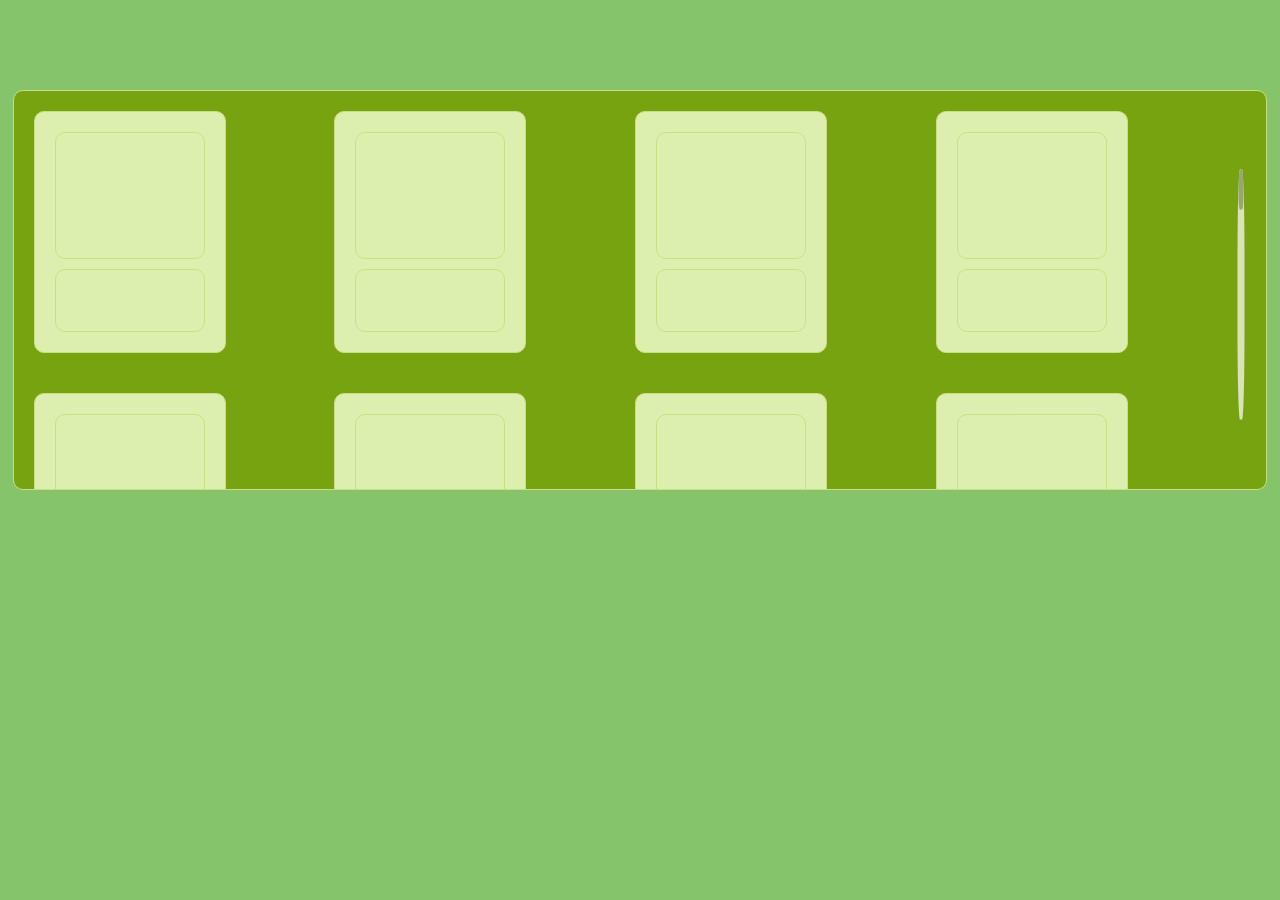
<file: customer-shop.html>
<html>

<head>
    <link rel="icon" type="image/png" href="images/green-j.png">
    <link href='css/objects.css' rel='stylesheet'>
</head>

<body>

     <div class='card frame' id='frame'>

        <input 
            class='scroller'
            id='frame scroll'
            type='range' 
            min='0' max='100' value='0' >
        </input>

        <div class='card img'>
            <div class='card'></div>
            <div class='card'></div>
        </div>

        <div class='card img'>
            <div class='card'></div>
            <div class='card'></div>
        </div>

        <div class='card img'>
            <div class='card'></div>
            <div class='card'></div>
        </div>

        <div class='card img'>
            <div class='card'></div>
            <div class='card'></div>
        </div>

        <div class='card img'>
            <div class='card'></div>
            <div class='card'></div>
        </div>

        <div class='card img'>
            <div class='card'></div>
            <div class='card'></div>
        </div>

        <div class='card img'>
            <div class='card'></div>
            <div class='card'></div>
        </div>
    
    <script src='js/customer-shop.js'></script>
</body>

</html>
</file>
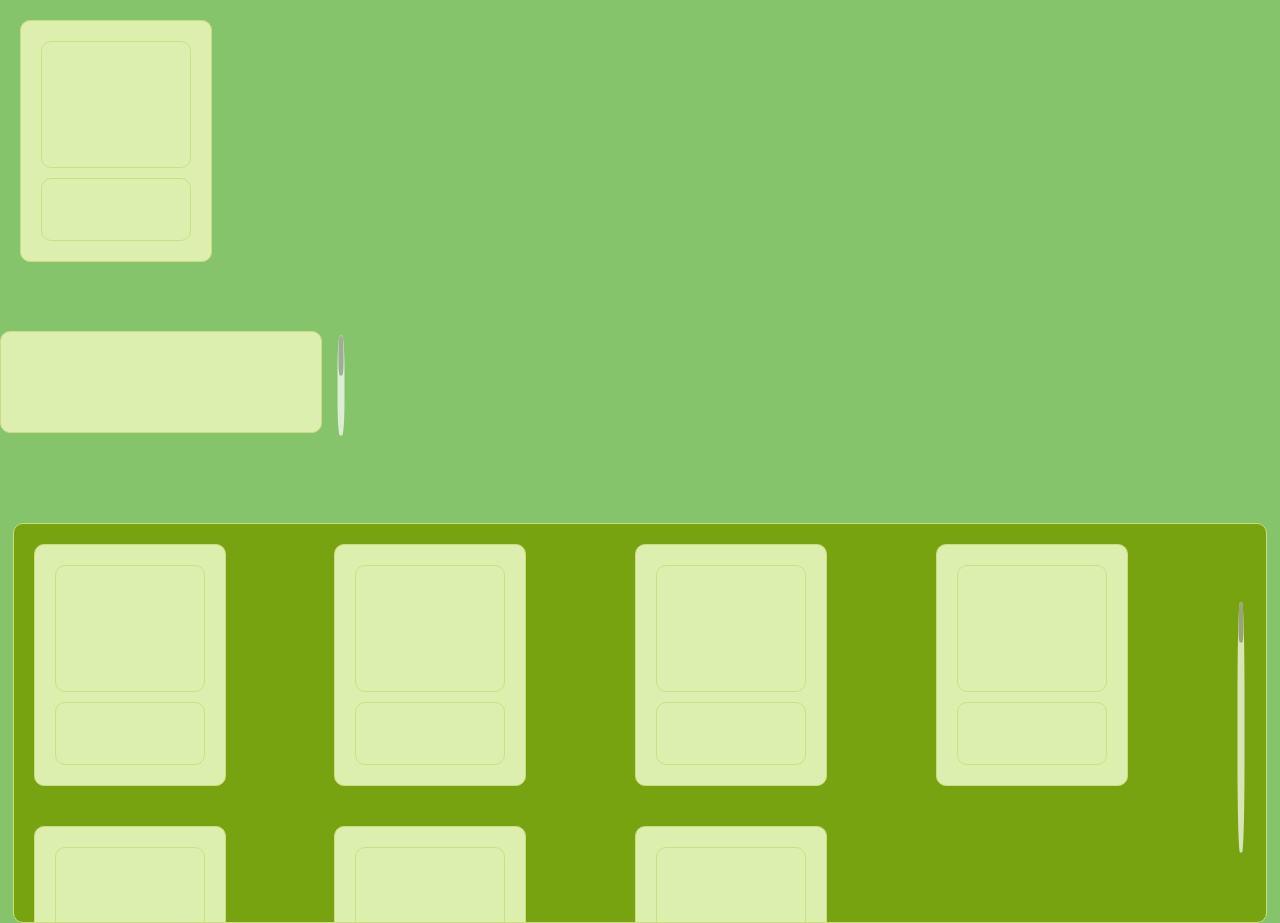
<file: objects.html>
<html>

<head>
    <link rel="icon" type="image/png" href="images/green-j.png">
    <link href='css/objects.css' rel='stylesheet'>
</head>

<body class='debug'>


    <div class='card img'>
        <div class='card'></div>
        <div class='card'></div>
    </div>

    <div class='card slider item'>
        <input 
            class='scroller'
            type='range' 
            min='0' max='100' value='0' >
        </input>
    </div>

<!--  -->
    <div class='card frame'>

        <input 
            class='scroller'
            id='frame scroll'
            type='range' 
            min='0' max='100' value='0' >
        </input>

        <div class='card img'>
            <div class='card'></div>
            <div class='card'></div>
        </div>

        <div class='card img'>
            <div class='card'></div>
            <div class='card'></div>
        </div>

        <div class='card img'>
            <div class='card'></div>
            <div class='card'></div>
        </div>

        <div class='card img'>
            <div class='card'></div>
            <div class='card'></div>
        </div>

        <div class='card img'>
            <div class='card'></div>
            <div class='card'></div>
        </div>

        <div class='card img'>
            <div class='card'></div>
            <div class='card'></div>
        </div>

        <div class='card img'>
            <div class='card'></div>
            <div class='card'></div>
        </div>
<!--  -->
    

    <div class='slider'>
        <div class='chip left'></div>
        <div class='frame'></div>
        <div class='chip right'></div>
    </div>
    

    <script src='js/objects.js'></script>
</body>

</html>
</file>
<file: css/objects.css>
:root {
    --business-green: #86C46B;
    --business-lightgreen: #DDEFAE;
    --plasma-green: #77A310;
    --sea-green: #42BF2F;
    --lime: #CBDD80;
    --vanilla: #D7CEB2;
    
    --frame-item-top: 0%;

    --frame-top: 10%;
    --frame-width: 98%;
    --frame-height: 400px;
    --frame-left: 1%;

    --cart-top: 0%;

    --slider-width: 25%;
    --slider-height: 100px;
}

* {
    margin: 0;
    padding: 0;
    position: relative;
}

.debug {
    display: grid;
    grid-gap: 30px;
}

body {
    background: var(--business-green);
}

.card {
    background: var(--business-lightgreen);
    border: 1px solid var(--lime);
    border-radius: 10px;
    cursor: pointer;
}
    .card.frame {
        cursor: default;
    }

.card.slider.item{
    height: var(--slider-height);
    width: var(--slider-width);
}

.card.slider:hover{
    background-color: var(--lime);
}

.card.img{
    height: 200px; /* needs to be screen dependant*/
    width: 150px;
    padding: 20px;
    margin: 20px;

    display: grid;
    grid-template-rows: 2fr 1fr;
    grid-gap: 10px;

}

.card.frame .card.img {
    top: calc(var(--frame-item-top) * -1);

}

.card.img:hover{
    background-color: var(--lime);
}
.card.img > .card {
    opacity: .9;
}

.card.frame {
    top: var(--frame-top);
    left: var(--frame-left);
    width: var(--frame-width);
    height: var(--frame-height);
    padding-right: 50px;

    background: var(--plasma-green);
    overflow: hidden;

    display: grid;
    grid-template-columns: 1fr 1fr 1fr;
    /*grid-gap: 30px;*/

}

.scroller {
    -webkit-appearance: none;
    outline: none;
    opacity: 0.7;
    transform: rotate(90deg);
    border-radius: 35%;
    overflow: hidden;
    padding-top:1px;
    padding-bottom:1px;
}

.scroller::-webkit-slider-thumb {
    -webkit-appearance: none;
    appearance: none;
    width: 40px;
    height: 5px;
    background: gray;
    border-radius: 30%;
    opacity: .7;
}

.slider .scroller {
    width: var(--slider-height);
    left: calc(var(--slider-height) / 2 * -1 + 20px + 100%);
    top: calc(var(--slider-height) / 2);
}

.frame .scroller {
    position: absolute;
    right: -3%;

    width: 250px;
    /*border: 1px solid red;*/
    /*left: calc(var(--frame-height) / 2 * -1 + 20px + 100%);*/
    top: calc(var(--frame-height) / 2);
}



/* media edits */

@media (min-width: 800px){
    .card.img {

    }
    .card.frame {
        padding-right: 50px;
        box-sizing: border-box;
    }

    .frame .scroller {
        right: -8%;
    }

}

@media (min-width: 1000px){
    .card.frame{
        grid-template-columns: 1fr 1fr 1fr 1fr;
    }
}
</file>
